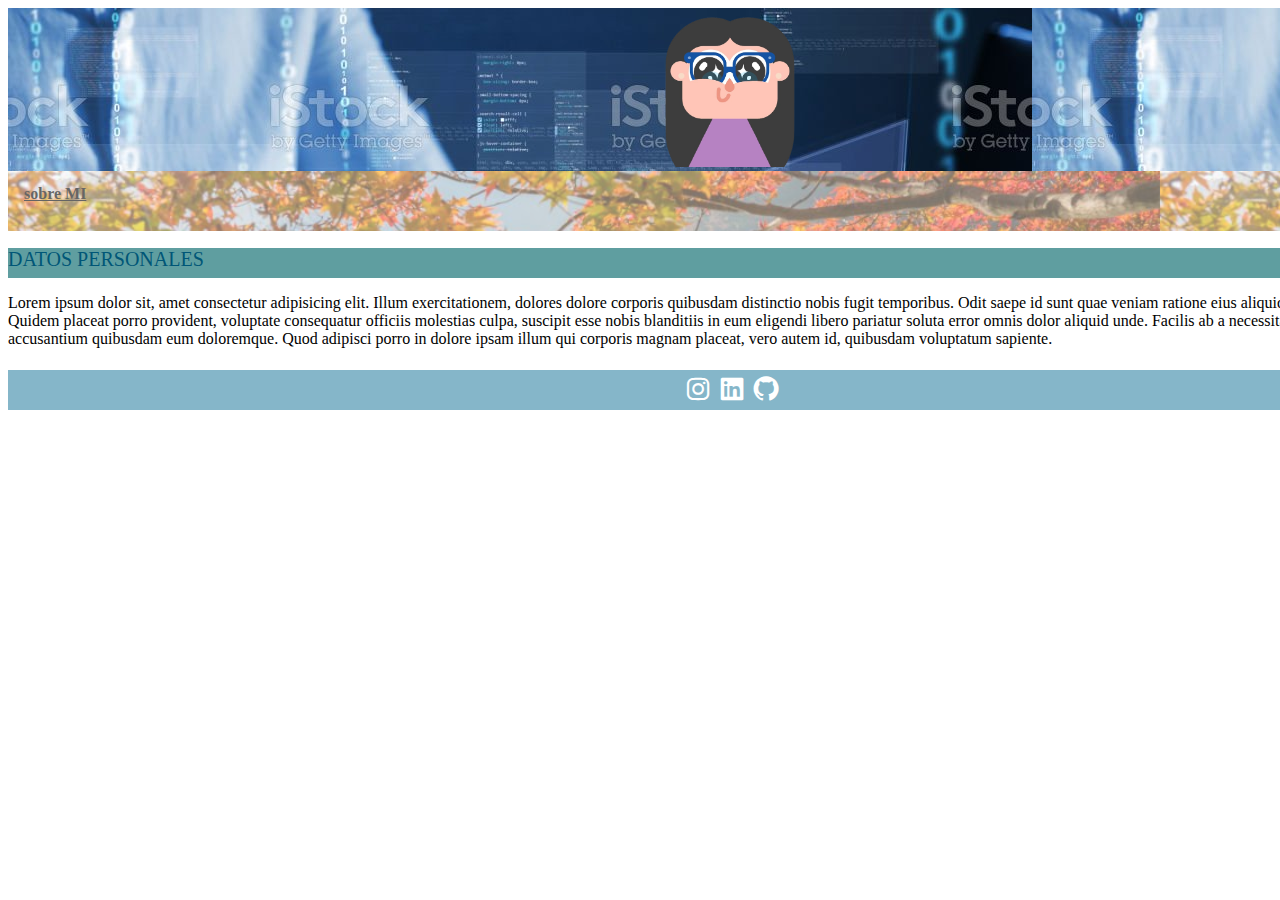
<file: index.html>
<!DOCTYPE html>
<html lang="en">

<head>
    <meta charset="UTF-8">
    <meta name="viewport" content="width=device-width, initial-scale=1.0">
    <!-- Vinculacion extrena-->
    <link rel="stylesheet" href="./CSS/styles.css">
    <link href='https://unpkg.com/boxicons@2.1.4/css/boxicons.min.css' rel='stylesheet'>
    <title>cvDocument</title>
</head>

<body>
    <header>
        <section class="indice">
            <img class="batman" src="./img/yo.png" width="150" alt="fotoMia">
        </section>
    </header>
    <main>
        <section class="titulo1">
            <div class="topnav">
                <a href="./pages/sobremi.html">sobre MI</a>
            </div>
        </section>
        <section>
            <h2 class="titulo">DATOS PERSONALES</h2>
            <p class="texto">Lorem ipsum dolor sit, amet consectetur adipisicing elit. Illum exercitationem, dolores dolore
                corporis quibusdam distinctio nobis fugit temporibus. Odit saepe id sunt quae veniam ratione eius
                aliquid quidem sequi placeat? Quidem placeat porro provident, voluptate consequatur officiis
                molestias culpa, suscipit esse nobis blanditiis in eum eligendi libero pariatur soluta error omnis
                dolor aliquid unde. Facilis ab a necessitatibus dolorem accusantium quibusdam eum doloremque. Quod
                adipisci porro in dolore ipsam illum qui corporis magnam placeat, vero autem id, quibusdam
                voluptatum sapiente.</p>
        </section>
        
    </main>
    <footer>
        <section>
        <a href="https://www.instagram.com/"><i class='bx bxl-instagram' ></i></a>       
        <a href="https://www.linkedin.com/"><i class='bx bxl-linkedin-square'></i></a>
        <a href="https://github.com/"><i class='bx bxl-github' ></i></i></a>
    </section>
    </footer>
</body>

</html>
</file>
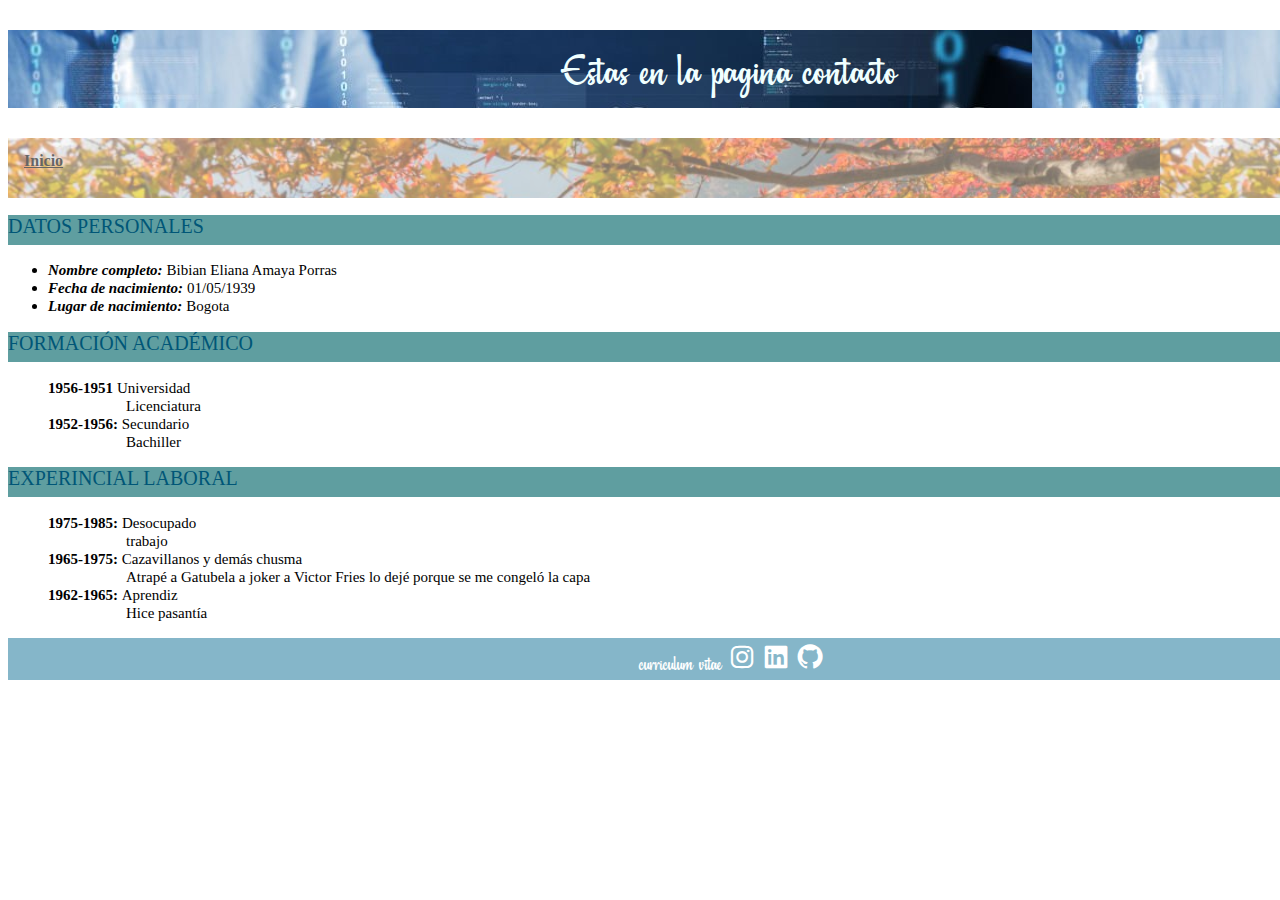
<file: pages/sobremi.html>
<!DOCTYPE html>
<html lang="en">

<head>
    <meta charset="UTF-8">
    <meta name="viewport" content="width=device-width, initial-scale=1.0">
    <!-- Vinculacion extrena-->
    <link rel="stylesheet" href="../CSS/styles.css">
    <link href='https://unpkg.com/boxicons@2.1.4/css/boxicons.min.css' rel='stylesheet'>
    <title>contacto</title>
</head>

<body>
    <header>
        <section class="indice">
            <h1> Estas en la pagina contacto</h1>
            
        </section>
    </header>
    <main>
        <section class="titulo1">
            <div class="topnav">
                <a href="../index.html">Inicio</a>
            </div>
        </section>
        <section>
            <h2 class="titulo">DATOS PERSONALES</h2>
            <ul>
                <li>
                    <span class="subtitulo1">Nombre completo:</span>
                    <span class="subtitulo2">Bibian Eliana Amaya Porras</span>
                </li>
                <li>
                    <span class="subtitulo1">Fecha de nacimiento:</span>
                    <span class="subtitulo2">01/05/1939</span>
                </li>
                <li>
                    <span class="subtitulo1">Lugar de nacimiento:</span>
                    <span class="subtitulo2">Bogota</span>
                </li>
            </ul>
        </section>
        <section>
            <h2 class="titulo">FORMACIÓN ACADÉMICO</h2>
            <ol class="lista">
                <li>
                    <span class="años">1956-1951</span>
                    <span>Universidad</span> <br>
                    <span class="abajo">Licenciatura</span>
                </li>
                <li>
                    <span class="años">1952-1956: </span>
                    <span>Secundario </span> <br>
                    <span class="abajo">    Bachiller</span>
                </li>
            </ol>
        </section>
        <section>
            <h2 class="titulo">EXPERINCIAL LABORAL</h2>
            <ol class="lista">
                <li>
                    <span class="años">1975-1985:</span>
                    <span>Desocupado</span> <br>
                    <span class="abajo">trabajo</span>
                </li>
                <li>
                    <span class="años">1965-1975: </span>
                    <span>Cazavillanos y demás chusma</span> <br>
                    <span class="abajo">     Atrapé a Gatubela a joker a Victor Fries lo dejé porque se me congeló la capa</span>
                </li>
                <li>
                    <span class="años">1962-1965: </span>
                    <span>Aprendiz</span> <br>
                    <span class="abajo"> Hice pasantía </span>
                </li>
            </ol>
        </section>
    </main>
    <footer>
        <section>
        <span class="pie" align="center"> curriculum vitae </span>
        <i class='bx bxl-instagram' ></i>
        <i class='bx bxl-linkedin-square'></i>
        <a href="https://github.com/"><i class='bx bxl-github' ></i></i></a>
    </section>
    </footer>
</body>

</html>
</file>
<file: CSS/styles.css>
/* Regals CSS
selector{
    propiedad:"valor";
}
*/
@font-face{
    font-family: varsity1;
    src : url(../fonts/varsity_regular.ttf);
    font-family: Richu1;
    src : url(../fonts/Richu\ Mast\ Regular.ttf);
    font-family: honey;
    src : url(../fonts/Nice\ Honey.ttf);
    font-family: Teacher;
    src : url(../fonts/Smart\ Teacher.otf);
    font-family: Beach;
    src : url(../fonts/Southern\ Beach.otf);
}

header{
    width: 1440px;
}
section.titulo1{
    background-image: url("../img/verde.jpg");
    background-size: 80%;
    opacity: 0.6;
    width: 1440px;
    height: 60px;
    text-align: center ;
}
p{
    width: 1440px;
    height: 60px;
}
section.indice{
    background-image: url("../img/programar.jpg");
    text-align: center;
}
h1{
    color: azure;
    font-feature-settings: 'cpsp' on;
    font-family: Beach;
    font-size: 45px;
    padding: 9.5px;
    font-weight: 200;
}
h2.titulo{
    background:cadetblue;
    width: 1440px;
    height: 30px;
    color: #005677;
    font-feature-settings: 'cpsp' on;
    font-family: Richu1;
    font-weight: 100;
    font-size: 20px;
}
span.subtitulo1{
    color: #000;
    font-family: honey;
    font-size: 15px;
    font-style: italic;
    font-weight: 700;
}
span.subtitulo2{
    color: #000;
    font-family: Richu1;
    font-size: 15px;
}
span.años{
    color: #000;
    font-family: Times New Roman;
    font-size: 15px;
    font-weight: 700;   
}
span{
    color: #000;
    font-family: Times New Roman;
    font-size: 15px;
}
span.pie{
    color: #FFF;
    font-family: Beach;
    font-size: 20px;
    font-weight: 500;
}
.lista{
    list-style: none;
}
.abajo {
    margin-left: 78px;
}
footer{
    background: #85b6c9;
    text-align: center;
    padding: 4px;
    width: 1440px;   
}
i{
    color:white;
    font-size: 30px;
}
.img{
    padding-left: 10px;
    padding-right: 10px;
}

  /* Style the topnav links */
.topnav a {
    float: left;
    color:black;
    font-weight: 900;
    text-align: center;
    padding: 14px 16px;
}
</file>
